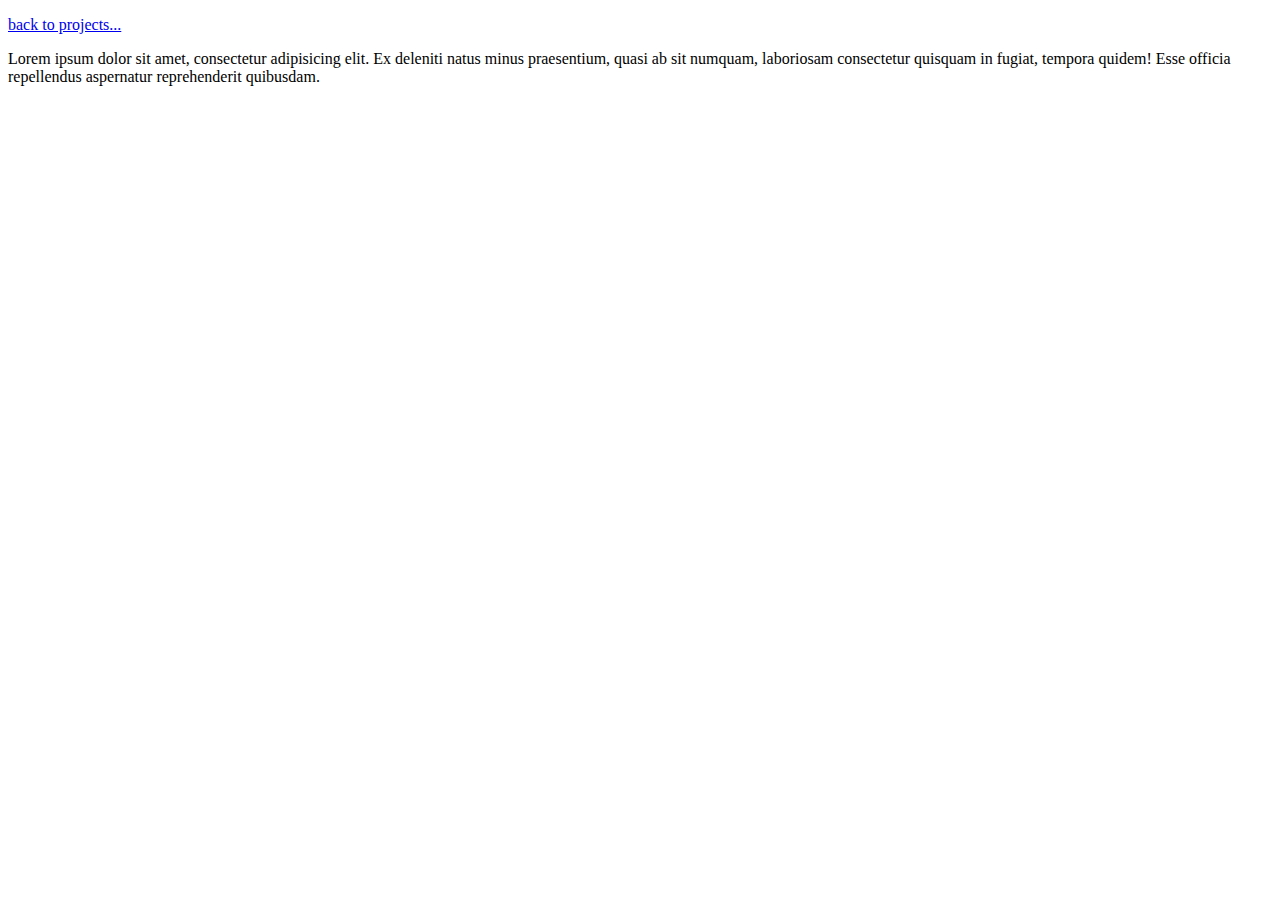
<file: rails_api.html>
<!DOCTYPE html>
<html lang="en">
<head>
    <meta charset="UTF-8">
    <meta http-equiv="X-UA-Compatible" content="IE=edge">
    <meta name="viewport" content="width=device-width, initial-scale=1.0">
    <title>Document</title>
</head>

<body>
    <p><a href="./index.html#projects">back to projects...</a></p>
    <p>Lorem ipsum dolor sit amet, consectetur adipisicing elit. Ex deleniti natus minus praesentium, quasi ab sit numquam, laboriosam consectetur quisquam in fugiat, tempora quidem! Esse officia repellendus aspernatur reprehenderit quibusdam.</p>
</body>
</html>
</file>
